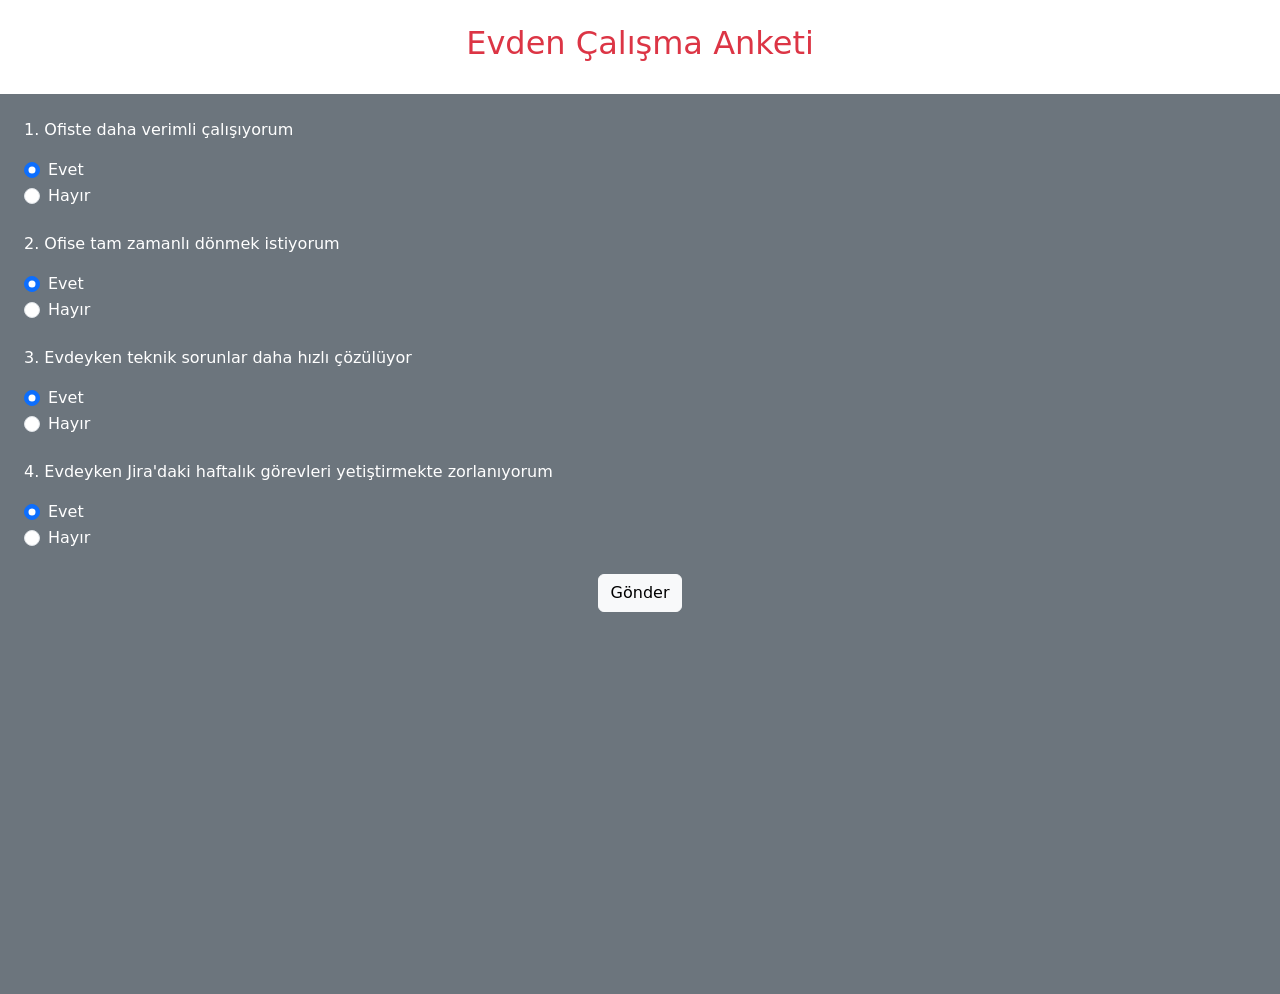
<file: Anket/index.html>
<!DOCTYPE html>
<html lang="tr">
<head>
    <meta charset="UTF-8">
    <meta name="viewport" content="width=device-width, initial-scale=1.0">
    <title>Anket</title>

    <link href="https://cdn.jsdelivr.net/npm/bootstrap@5.3.8/dist/css/bootstrap.min.css" rel="stylesheet">

</head>
<body class="bg-light">

    <section id="header">
        <div class="container-fluid p-0">
            <div class="text-center py-4 bg-white">
                <h2 class="text-danger">Evden Çalışma Anketi</h2>
            </div>
        </div>
        <div class="result d-none py-4 bg-white text-center">
            <div class="container lead">
                <p><span class="text-danger display-4 py-4">%0 </span>Ofise Dönmek İstiyorsun</p>
            </div>

        </div>
    </section>

    <section id="questions">
        <div class="container-fluid p-0">
            <div class="bg-secondary text-white p-4 min-vh-100">

                <form class="question-form">

                    <!-- Soru 1 -->
                    <div class="mb-4">
                        <p>1. Ofiste daha verimli çalışıyorum</p>

                        <div class="form-check">
                            <input class="form-check-input"
                                type="radio"
                                name="q1"
                                value="E"
                                id="q1e"
                                checked>

                            <label class="form-check-label" for="q1e">
                                Evet
                            </label>
                        </div>

                        <div class="form-check">
                            <input class="form-check-input"
                                type="radio"
                                name="q1"
                                value="H"
                                id="q1h">

                            <label class="form-check-label" for="q1h">
                                Hayır
                            </label>
                        </div>
                    </div>

                    <!-- Soru 2 -->
                    <div class="mb-4">
                        <p>2. Ofise tam zamanlı dönmek istiyorum</p>

                        <div class="form-check">
                            <input class="form-check-input"
                                type="radio"
                                name="q2"
                                value="E"
                                id="q2e"
                                checked>

                            <label class="form-check-label" for="q2e">
                                Evet
                            </label>
                        </div>

                        <div class="form-check">
                            <input class="form-check-input"
                                type="radio"
                                name="q2"
                                value="H"
                                id="q2h">

                            <label class="form-check-label" for="q2h">
                                Hayır
                            </label>
                        </div>
                    </div>

                    <!-- Soru 3 -->
                    <div class="mb-4">
                        <p>3. Evdeyken teknik sorunlar daha hızlı çözülüyor</p>

                        <div class="form-check">
                            <input class="form-check-input"
                                type="radio"
                                name="q3"
                                value="E"
                                id="q3e"
                                checked>

                            <label class="form-check-label" for="q3e">
                                Evet
                            </label>
                        </div>

                        <div class="form-check">
                            <input class="form-check-input"
                                type="radio"
                                name="q3"
                                value="H"
                                id="q3h">

                            <label class="form-check-label" for="q3h">
                                Hayır
                            </label>
                        </div>
                    </div>

                    <!-- Soru 4 -->
                    <div class="mb-4">
                        <p>4. Evdeyken Jira'daki haftalık görevleri yetiştirmekte zorlanıyorum</p>

                        <div class="form-check">
                            <input class="form-check-input"
                                type="radio"
                                name="q4"
                                value="E"
                                id="q4e"
                                checked>

                            <label class="form-check-label" for="q4e">
                                Evet
                            </label>
                        </div>

                        <div class="form-check">
                            <input class="form-check-input"
                                type="radio"
                                name="q4"
                                value="H"
                                id="q4h">

                            <label class="form-check-label" for="q4h">
                                Hayır
                            </label>
                        </div>
                    </div>

                    <div class="text-center">
                        <button type="submit" class="btn btn-light">
                            Gönder
                        </button>
                    </div>
                </form>
            </div>
        </div>
    </section>

    <script src="script.js"></script>

</body>
</html>
</file>
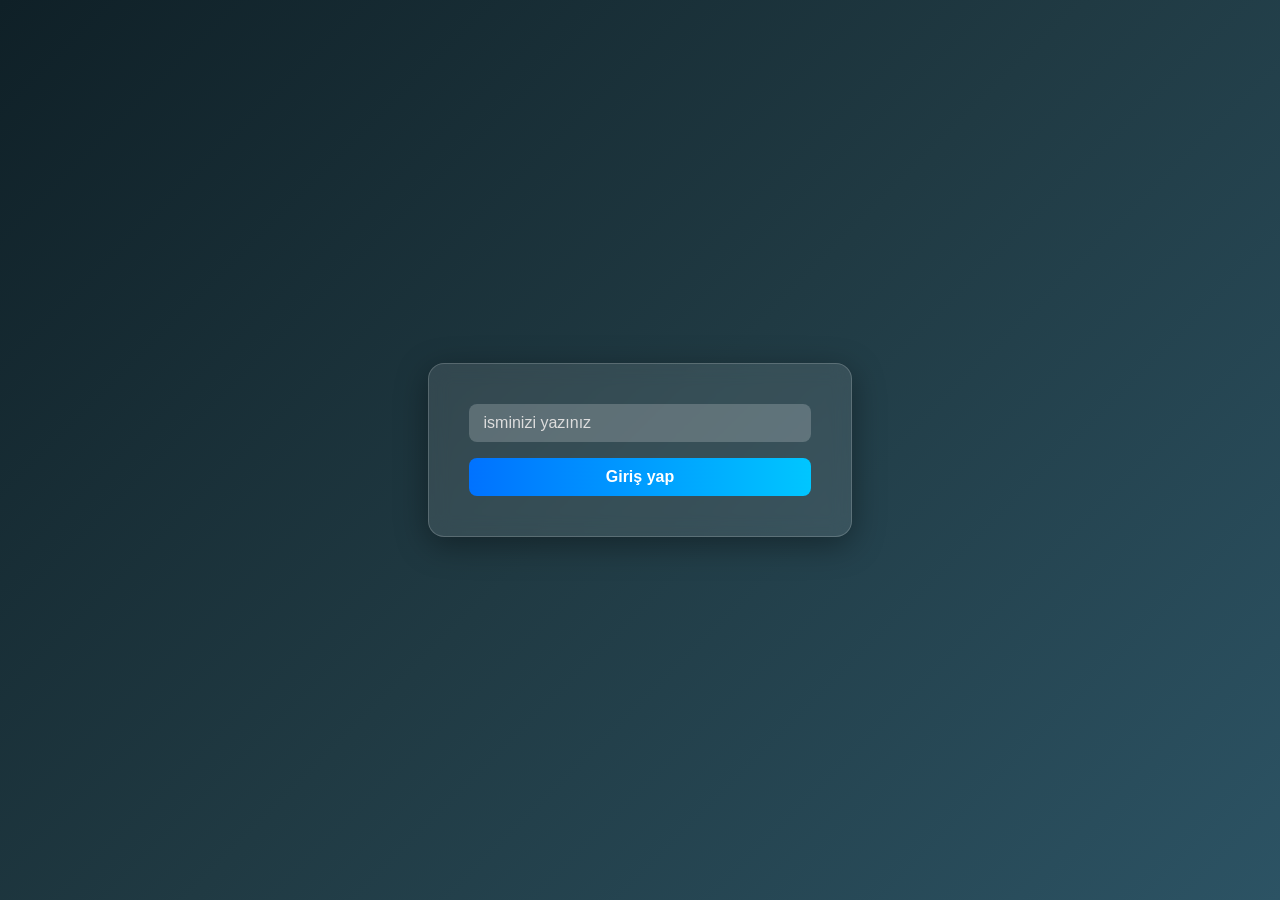
<file: Example1/index.html>
<!DOCTYPE html>
<html lang="en">
<head>
    <meta charset="UTF-8">
    <meta name="viewport" content="width=device-width, initial-scale=1.0">
    <title>Hoş Geldin</title>
    <link rel="stylesheet" href="style.css">
</head>
<body>

    <div class="container">
        <div id="login-screen" class="screen">
            <input type="text" id="name-input" name="name" placeholder="isminizi yazınız">
            <button id="start-btn">Giriş yap</button>
        </div>

        <div id="welcome-screen" class="screen hidden">
            <h1 id="welcome-message">Hoş Geldin <span id="user-name"></span>!</h1>
            <div id="clock-container">
                <div id="clock">00.00:00</div>
                <div id="date">1 Ocak Pazartesi</div>
            </div>
        </div>
    </div>
    <script src="script.js"></script>
    
    
</body>
</html>
</file>
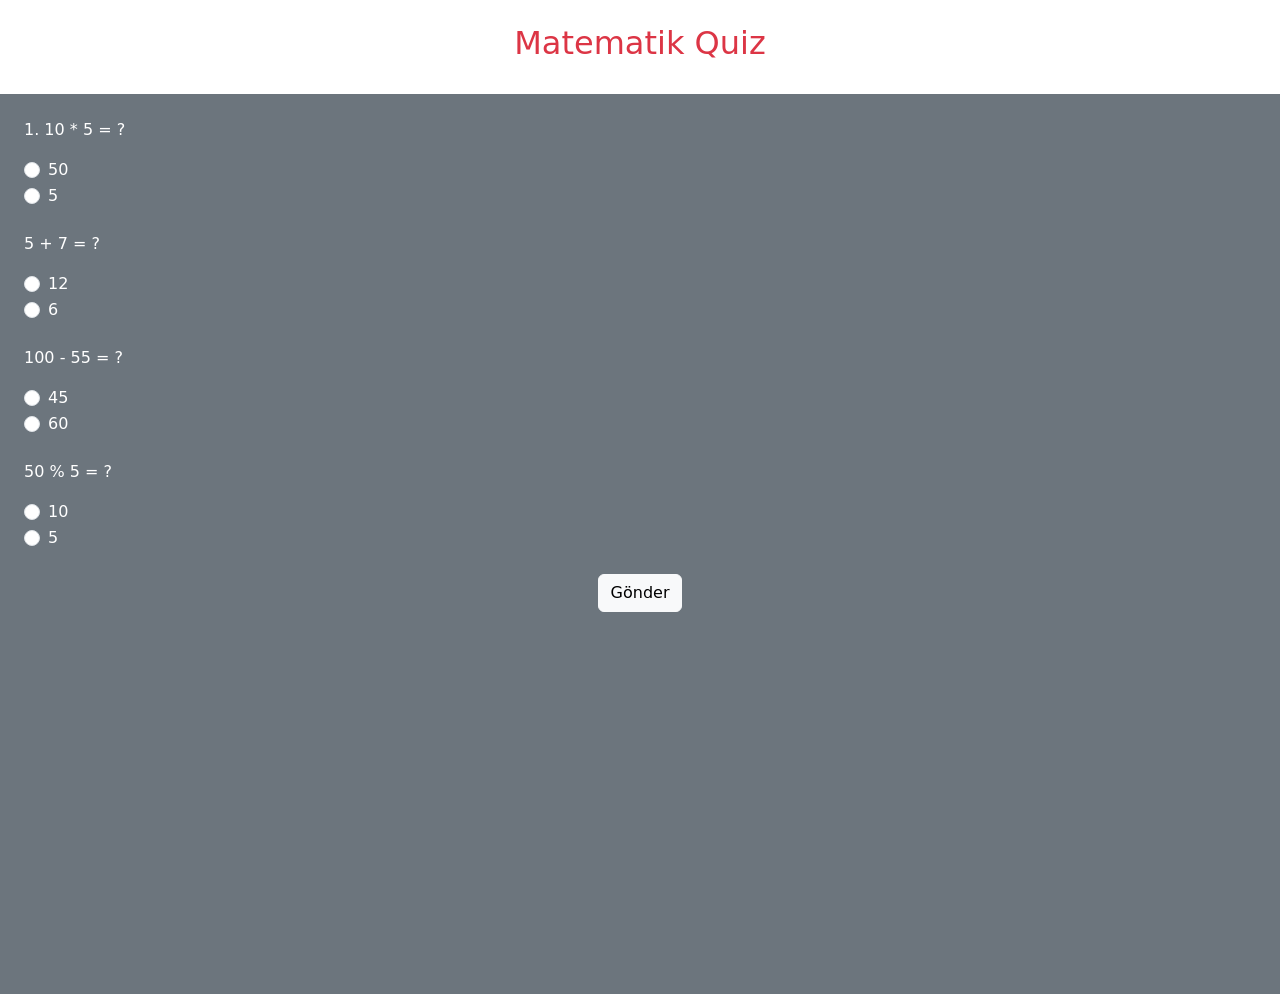
<file: MathQuiz/index.html>
<!DOCTYPE html>
<html lang="tr">
<head>
    <meta charset="UTF-8">
    <meta name="viewport" content="width=device-width, initial-scale=1.0">
    <title>Quiz</title>

    <link href="https://cdn.jsdelivr.net/npm/bootstrap@5.3.8/dist/css/bootstrap.min.css" rel="stylesheet">

</head>
<body class="bg-light">

    <section id="header">
        <div class="container-fluid p-0">
            <div class="text-center py-4 bg-white">
                <h2 class="text-danger">Matematik Quiz</h2>
            </div>
        </div>
        <div class="result d-none py-4 bg-white text-center">
            <div class="container lead">
                <p><span class="text-danger display-4 py-4">%0 </span>Puanınız</p>
                <p class="d-none" id="text">Tebrikler başka modüle geçebilirsiniz</p>
            </div>

        </div>
    </section>

    <section id="questions">
        <div class="container-fluid p-0">
            <div class="bg-secondary text-white p-4 min-vh-100">

                <form class="question-form">

                    <!-- Soru 1 -->
                    <div class="mb-4">
                        <p>1. 10 * 5 = ?</p>

                        <div class="form-check">
                            <input class="form-check-input"
                                type="radio"
                                name="q1"
                                value="50"
                                id="q1e">

                            <label class="form-check-label" for="q1e">
                                50
                            </label>
                        </div>

                        <div class="form-check">
                            <input class="form-check-input"
                                type="radio"
                                name="q1"
                                value="5"
                                id="q1h">

                            <label class="form-check-label" for="q1h">
                                5
                            </label>
                        </div>
                    </div>

                    <!-- Soru 2 -->
                    <div class="mb-4">
                        <p>5 + 7 = ?</p>

                        <div class="form-check">
                            <input class="form-check-input"
                                type="radio"
                                name="q2"
                                value="12"
                                id="q2e">

                            <label class="form-check-label" for="q2e">
                                12
                            </label>
                        </div>

                        <div class="form-check">
                            <input class="form-check-input"
                                type="radio"
                                name="q2"
                                value="6"
                                id="q2h">

                            <label class="form-check-label" for="q2h">
                                6
                            </label>
                        </div>
                    </div>

                    <!-- Soru 3 -->
                    <div class="mb-4">
                        <p>100 - 55 = ?</p>

                        <div class="form-check">
                            <input class="form-check-input"
                                type="radio"
                                name="q3"
                                value="45"
                                id="q3e">

                            <label class="form-check-label" for="q3e">
                                45
                            </label>
                        </div>

                        <div class="form-check">
                            <input class="form-check-input"
                                type="radio"
                                name="q3"
                                value="60"
                                id="q3h">

                            <label class="form-check-label" for="q3h">
                                60
                            </label>
                        </div>
                    </div>

                    <!-- Soru 4 -->
                    <div class="mb-4">
                        <p>50 % 5 = ?</p>

                        <div class="form-check">
                            <input class="form-check-input"
                                type="radio"
                                name="q4"
                                value="10"
                                id="q4e">

                            <label class="form-check-label" for="q4e">
                                10
                            </label>
                        </div>

                        <div class="form-check">
                            <input class="form-check-input"
                                type="radio"
                                name="q4"
                                value="5"
                                id="q4h">

                            <label class="form-check-label" for="q4h">
                                5
                            </label>
                        </div>
                    </div>

                    <div class="text-center">
                        <button type="submit" class="btn btn-light">
                            Gönder
                        </button>
                    </div>
                </form>
            </div>
        </div>
    </section>

    <script src="script.js"></script>

</body>
</html>
</file>
<file: Example1/style.css>
* {
    margin: 0;
    padding: 0;
    box-sizing: border-box;
    font-family: 'Segoe UI', Tahoma, Geneva, Verdana, sans-serif;
}

body {
    background: linear-gradient(135deg, #0f2027, #203a43, #2c5364);
    color: #ffffff;
    height: 100vh;
    display: flex;
    justify-content: center;
    align-items: center;
    overflow: hidden;
}

.container {
    background: rgba(255, 255, 255, 0.1);
    backdrop-filter: blur(10px);
    padding: 2.5rem;
    border-radius: 16px;
    box-shadow: 0 8px 32px 0 rgba(0, 0, 0, 0.37);
    border: 1px rgba(255, 255, 255, 0.18) solid;
    text-align: center;
    min-width: 350px;
}

.screen {
    transition: all 0.5s ease;
}

.hidden {
    display: none;
}

/* Giriş Ekranı Stilleri */
h2 {
    margin-bottom: 1.5rem;
    font-weight: 400;
}

input {
    width: 100%;
    padding: 10px 15px;
    border: none;
    border-radius: 8px;
    background: rgba(255, 255, 255, 0.2);
    color: white;
    font-size: 1rem;
    outline: none;
    margin-bottom: 1rem;
}

input::placeholder {
    color: #ddd;
}

button {
    background: #00c6ff;
    background: -webkit-linear-gradient(to right, #0072ff, #00c6ff);
    background: linear-gradient(to right, #0072ff, #00c6ff);
    color: white;
    border: none;
    padding: 10px 20px;
    font-size: 1rem;
    border-radius: 8px;
    cursor: pointer;
    width: 100%;
    font-weight: bold;
    transition: transform 0.2s;
}

button:hover {
    transform: scale(1.02);
}

/* Saat Ekranı Stilleri */
#welcome-message {
    font-size: 1.8rem;
    margin-bottom: 1.5rem;
    font-weight: 300;
}

#user-name {
    font-weight: 600;
    color: #00c6ff;
}

#clock {
    font-size: 3.5rem;
    font-weight: bold;
    letter-spacing: 2px;
    margin-bottom: 0.5rem;
    text-shadow: 0 0 10px rgba(0, 198, 255, 0.5);
}

#date {
    font-size: 1.2rem;
    color: #b0bec5;
}
</file>
